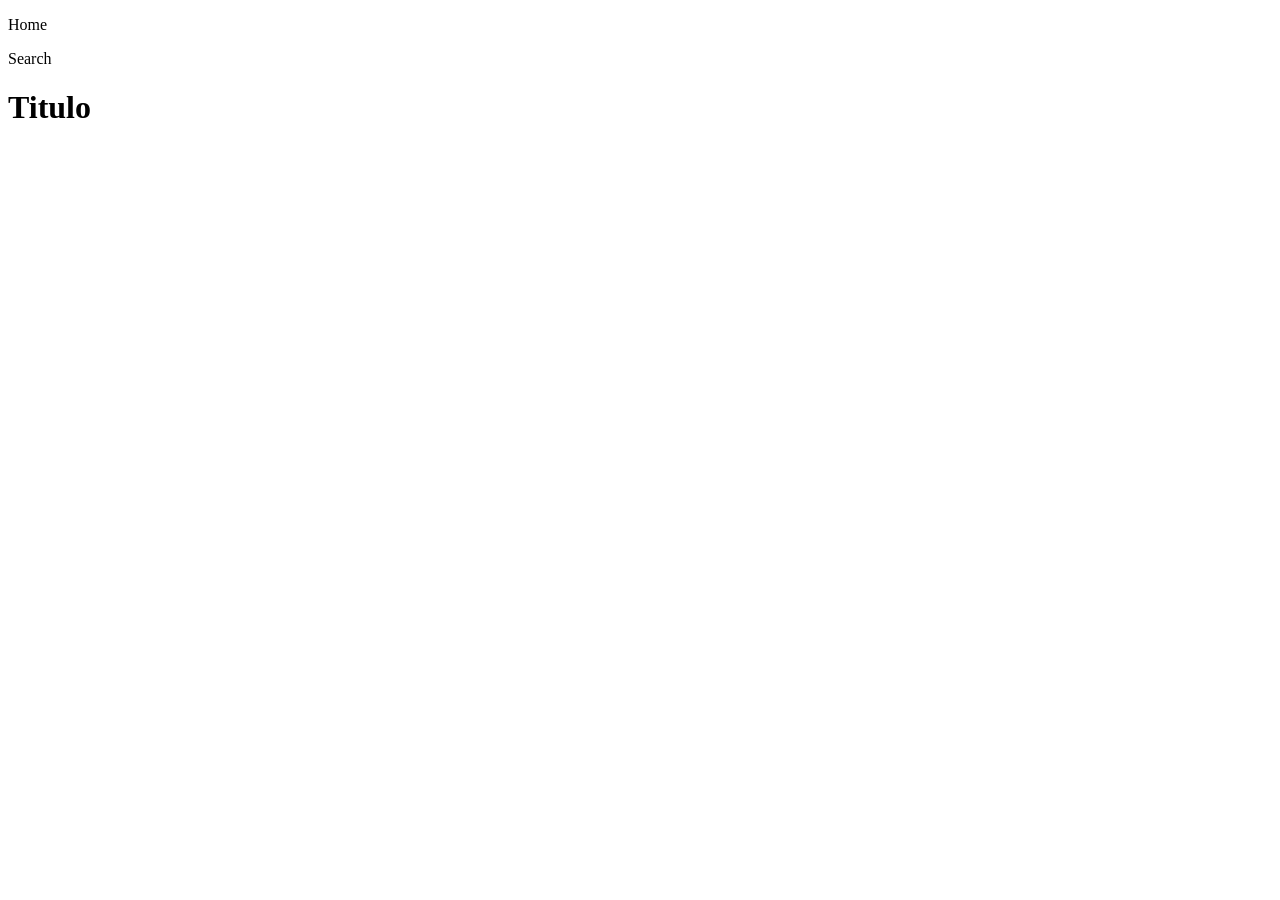
<file: index.html>
<!DOCTYPE html>
<html lang="en">

<head>
    <meta charset="UTF-8">
    <meta name="viewport" content="width=device-width, initial-scale=1.0">
    <title>La morada del libro</title>
</head>

<body>
    <header>
        <p>Home</p>
        <p>Search</p>
    </header>
    <h1>Titulo</h1>
</body>

</html>
</file>
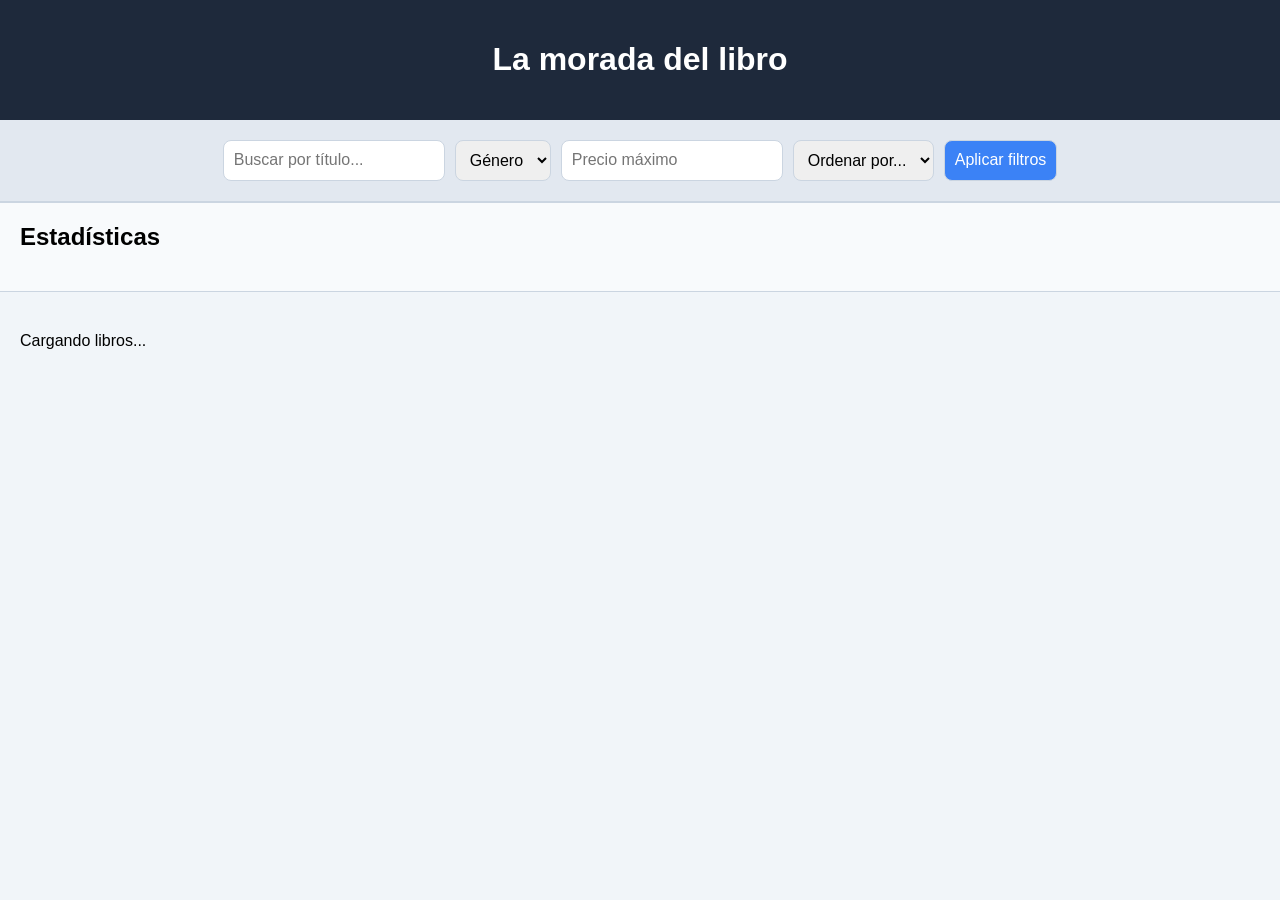
<file: templates/index.html>
<!DOCTYPE html>
<html lang="es">

<head>
    <meta charset="UTF-8">
    <meta name="viewport" content="width=device-width, initial-scale=1.0">
    <title>La morada del libro</title>
    <link rel="stylesheet" href="../static/index.css">
</head>

<body>

    <header>
        <h1>La morada del libro</h1>
    </header>

    <!-- FILTROS -->
    <section id="filtros">
        <input type="text" id="buscarNombre" placeholder="Buscar por título...">

        <select id="filtrarGenero">
            <option value="">Género</option>
        </select>

        <input type="number" id="precioMax" placeholder="Precio máximo">

        <select id="ordenar">
            <option value="">Ordenar por...</option>
            <option value="alfa_asc">A-Z</option>
            <option value="alfa_desc">Z-A</option>
            <option value="precio_asc">Precio ↑</option>
            <option value="precio_desc">Precio ↓</option>
            <option value="paginas_asc">Páginas ↑</option>
            <option value="paginas_desc">Páginas ↓</option>
            <option value="reciente">Más reciente</option>
        </select>

        <button id="btnFiltrar">Aplicar filtros</button>
    </section>

    <!-- ESTADÍSTICAS -->
    <section id="estadisticas">
        <h2>Estadísticas</h2>
        <p id="totalLibros"></p>
        <p id="promedioPrecio"></p>
        <p id="categoriaMas"></p>
        <p id="masCaro"></p>
        <p id="cantidadFav"></p>
    </section>

    <!-- LISTA DE LIBROS -->
    <section id="listaLibros">
        Cargando libros...
    </section>

    <script src="../static/index.js"></script>
</body>

</html>
</file>
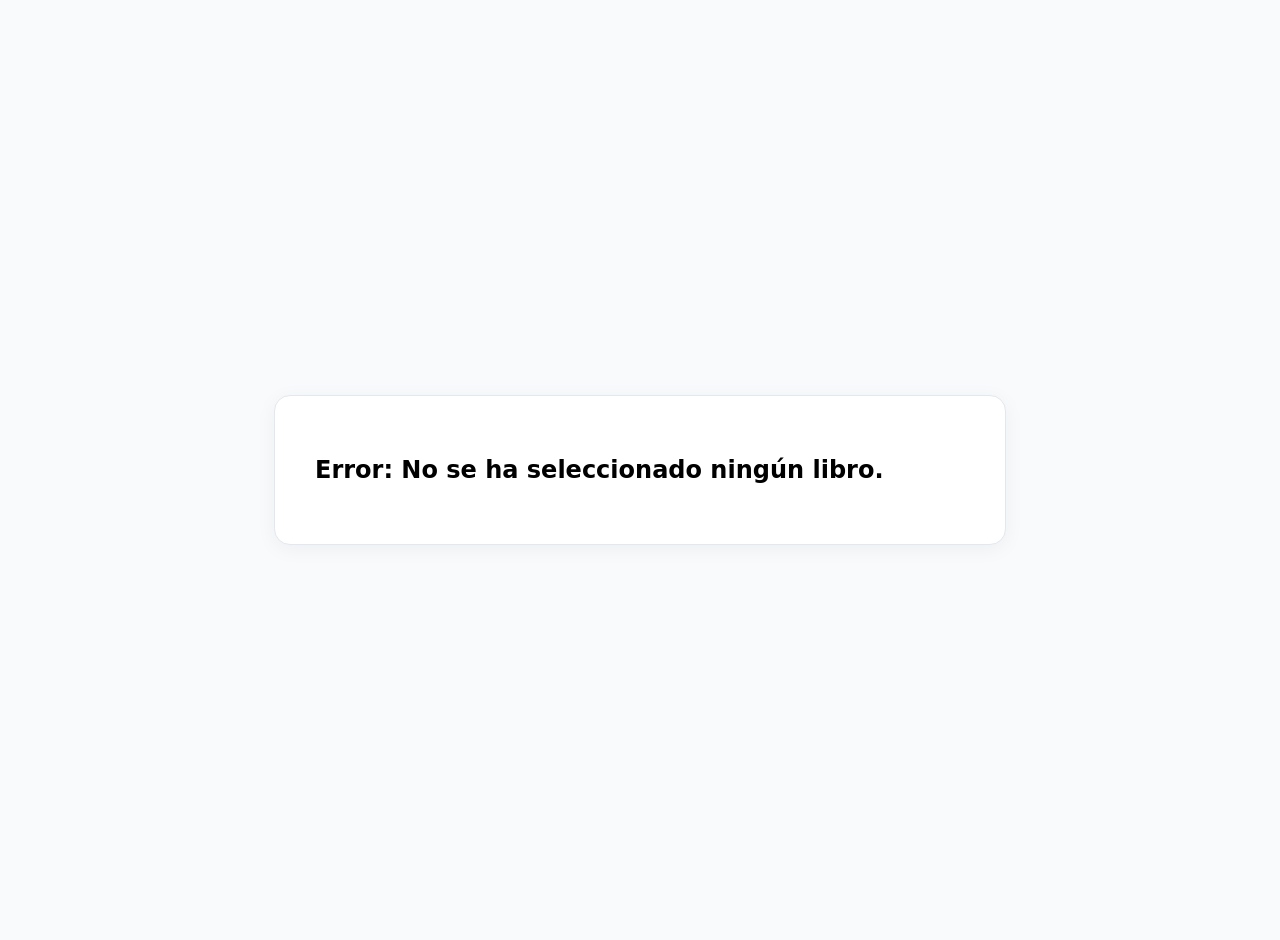
<file: templates/libro.html>
<!DOCTYPE html>
<html lang="en">

<head>
    <meta charset="UTF-8">
    <meta name="viewport" content="width=device-width, initial-scale=1.0">
    <title>Libro seleccionado</title>
    <link rel="stylesheet" href="../static/libro.css">

</head>

<body>
    <article id="contenedor">
        Cargando libro
    </article>

    <script src="../static/libro.js"></script>
</body>

</html>
</file>
<file: static/index.css>
/* ======== GENERAL ======== */
body {
    margin: 0;
    padding: 0;
    font-family: 'Inter', sans-serif;
    background-color: #f1f5f9;
}

/* ======== HEADER ======== */
header {
    background-color: #1e293b;
    color: white;
    padding: 20px;
    text-align: center;
}


#filtros {
    display: flex;
    gap: 10px;
    padding: 20px;
    justify-content: center;
    flex-wrap: wrap;
    background-color: #e2e8f0;
    border-bottom: 1px solid #cbd5e1;
}

#filtros input,
#filtros select,
#filtros button {
    padding: 10px;
    border-radius: 8px;
    border: 1px solid #cbd5e1;
    font-size: 1rem;
}

#filtros button {
    background-color: #3b82f6;
    color: white;
    cursor: pointer;
    transition: 0.2s;
}

#filtros button:hover {
    background-color: #2563eb;
}


#estadisticas {
    padding: 20px;
    background-color: #f8fafc;
    border-top: 1px solid #cbd5e1;
    border-bottom: 1px solid #cbd5e1;
    margin-bottom: 20px;
}

#estadisticas h2 {
    margin-top: 0;
}

#listaLibros {
    padding: 20px;
    display: grid;
    grid-template-columns: repeat(auto-fill, minmax(260px, 1fr));
    gap: 20px;
}


.tarjeta {
    background-color: white;
    padding: 20px;
    border-radius: 12px;
    box-shadow: 0 4px 12px rgba(0, 0, 0, 0.05);
    border: 1px solid #e2e8f0;
    cursor: pointer;
    transition: transform 0.2s;
}

.tarjeta:hover {
    transform: scale(1.02);
}

.tarjeta h3 {
    margin-top: 0;
}


.favBtn {
    margin-top: 10px;
    padding: 8px;
    background-color: #facc15;
    border: none;
    border-radius: 8px;
    cursor: pointer;
    width: 100%;
    font-weight: 600;
}

.favBtn:hover {
    background-color: #eab308;
}
</file>
<file: static/libro.css>
body {
    background-color: #f8fafc;
    font-family: 'Inter', system-ui, -apple-system, sans-serif;
    display: flex;
    justify-content: center;
    align-items: center;
    min-height: 100vh;
    margin: 0;
    padding: 20px;
}

#contenedor {
    background-color: #ffffff;
    max-width: 650px;
    width: 100%;
    padding: 40px;
    border-radius: 16px;
    box-shadow: 0 4px 20px rgba(15, 23, 42, 0.05);
    border: 1px solid #e2e8f0;
}

#titulo {
    color: #0f172a;
    font-size: 2.2rem;
    font-weight: 700;
    line-height: 1.2;
    margin-top: 0;
    margin-bottom: 8px;
    letter-spacing: -0.02em;
}

/* Autor */
#autor {
    color: #475569;
    font-size: 1.2rem;
    font-weight: 500;
    margin-top: 0;
    margin-bottom: 16px;
}

#serie {
    display: inline-block;
    background-color: #f1f5f9;
    color: #64748b;
    font-size: 0.85rem;
    font-weight: 600;
    padding: 6px 12px;
    border-radius: 20px;
    text-transform: uppercase;
    letter-spacing: 0.05em;
    margin-top: 0;
    margin-bottom: 24px;
}

#fecha,
#isbn,
#editorial,
#genero,
#paginas {
    font-size: 0.95rem;
    color: #334155;
    font-weight: 400;
    margin: 12px 0;
    display: flex;
    justify-content: space-between;
    border-bottom: 1px dashed #e2e8f0;
    padding-bottom: 8px;
}

#paginas {
    border-bottom: none;
    margin-bottom: 28px;
}

#fecha::before {
    content: "Publicación";
    font-weight: 600;
    color: #64748b;
    margin-right: auto;
}

#isbn::before {
    content: "ISBN";
    font-weight: 600;
    color: #64748b;
    margin-right: auto;
}

#editorial::before {
    content: "Editorial";
    font-weight: 600;
    color: #64748b;
    margin-right: auto;
}

#genero::before {
    content: "Género";
    font-weight: 600;
    color: #64748b;
    margin-right: auto;
}

#paginas::before {
    content: "Páginas";
    font-weight: 600;
    color: #64748b;
    margin-right: auto;
}

#sinopsis {
    color: #334155;
    font-size: 1.05rem;
    line-height: 1.7;
    text-align: left;
    background-color: #f8fafc;
    padding: 20px;
    border-radius: 12px;
    border-left: 4px solid #3b82f6;
    margin-top: 24px;
    margin-bottom: 0;

    overflow-wrap: break-word;
    word-break: break-word;
    hyphens: auto;
}

#btn-favorito {
    display: flex;
    align-items: center;
    justify-content: center;
    gap: 8px;
    width: 100%;
    margin-top: 32px;
    padding: 14px 24px;
    font-family: 'Inter', system-ui, sans-serif;
    font-size: 1rem;
    font-weight: 600;
    border-radius: 12px;
    cursor: pointer;
    transition: all 0.25s ease;
    border: 1px solid transparent;
}

/* Estado 1: Añadir a Favoritos (Estilo principal/Acción) */
#btn-favorito:not(.eliminar),
#btn-favorito[onclick*="Añadir"],
#btn-favorito:contains("Añadir") {
    background-color: #0f172a;
    color: #ffffff;
    box-shadow: 0 4px 12px rgba(15, 23, 42, 0.15);
}

#btn-favorito:not(.eliminar):hover {
    background-color: #1e293b;
    transform: translateY(-2px);
    box-shadow: 0 6px 16px rgba(15, 23, 42, 0.2);
}

/* Estado 2: Eliminar de Favoritos (Estilo secundario/Peligro tenue) */
/* Nota: Si el texto contiene 'X Eliminar', aplicará este estilo automáticamente */
#btn-favorito[onclick*="Eliminar"],
#btn-favorito:has(text:contains("Eliminar")) {
    background-color: #fff1f2;
    color: #e11d48;
    border: 1px solid #ffe4e6;
}

#btn-favorito[onclick*="Eliminar"]:hover {
    background-color: #ffe4e6;
    color: #be123c;
    transform: translateY(-2px);
}

/* Efecto al hacer clic (Feedback táctil) */
#btn-favorito:active {
    transform: translateY(0);
}


/* Clases de apoyo para asegurar el cambio estético */
#btn-favorito.añadir {
    background-color: #0f172a;
    color: white;
}

#btn-favorito.eliminar {
    background-color: #fff1f2;
    color: #e11d48;
    border-color: #ffe4e6;
}

#btn-favorito.eliminar:hover {
    background-color: #ffe4e6;
    color: #be123c;
}
</file>
